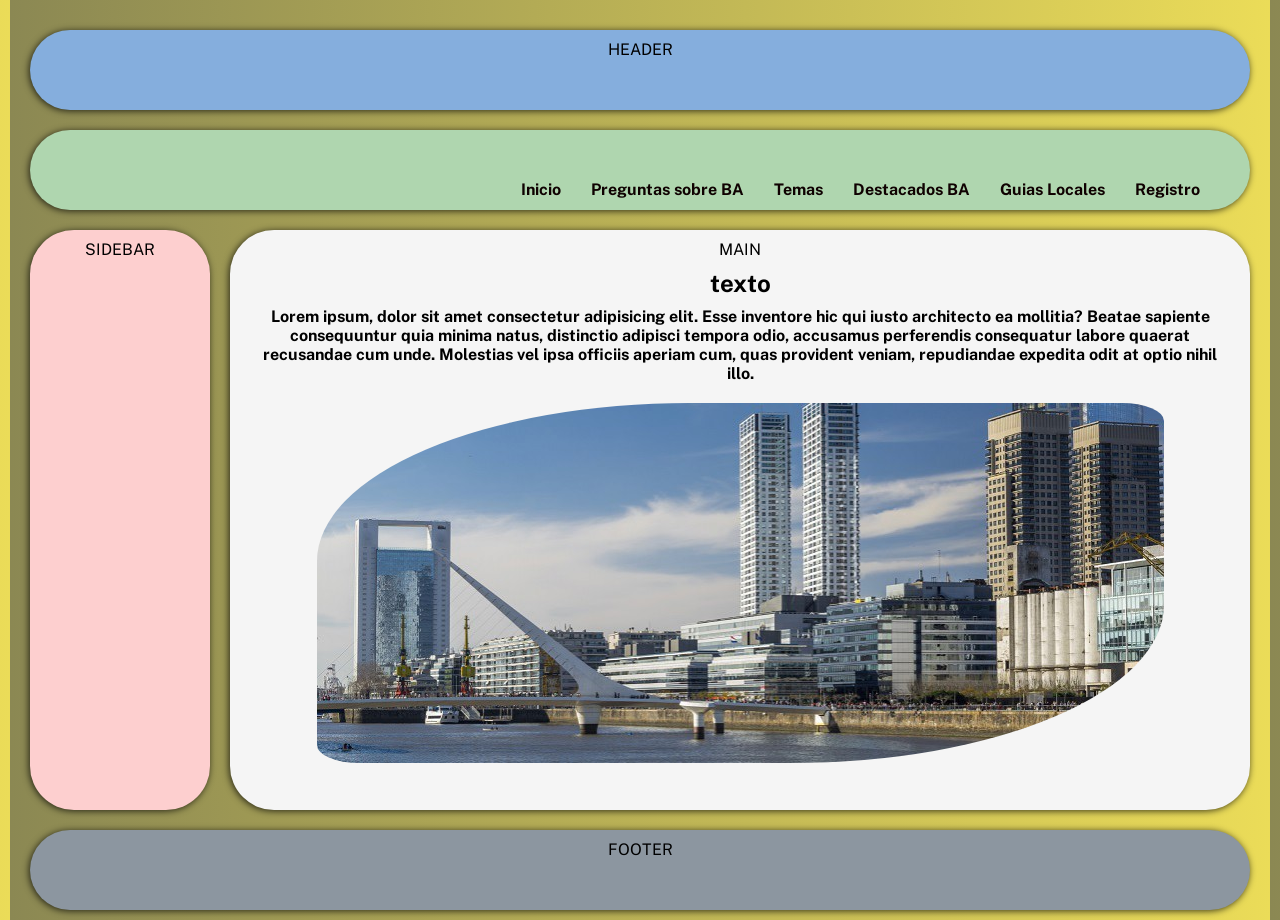
<file: TPO Base2/index.html>
<!DOCTYPE html>
<html lang="en">

<head>
  <meta charset="UTF-8">
  <meta name="viewport" content="width=device-width, initial-scale=1.0">
  <title>Visite BA</title>
  <link rel="stylesheet" href="styles.css">
  <script src="js.js"></script>
</head>

<body class="grid-container">

  <header class="header">HEADER</header>

  <!--  -->

  <div class="navbar">
    <nav>
      <button class="menu-vh" onclick="toggleMenu()">Menu</button>
      <ul>
        <li><a href="index.html">Inicio</a></li>
        <li><a href="Preguntas.html">Preguntas sobre BA</a></li>
        <li><a href="#">Temas</a></li>
        <li><a href="#">Destacados BA</a></li>
        <li><a href="#">Guias Locales</a></li>
        <li><a href="Registro.html">Registro</a></li>
      </ul>
    </nav>
  </div>


  <aside class="sidebar">SIDEBAR</aside>
  <article class="main">MAIN
    <div>
      <h1>texto</h1>
      <h4>Lorem ipsum, dolor sit amet consectetur adipisicing elit. Esse inventore hic qui iusto architecto ea mollitia?
        Beatae sapiente consequuntur quia minima natus, distinctio adipisci tempora odio, accusamus perferendis
        consequatur labore quaerat recusandae cum unde. Molestias vel ipsa officiis aperiam cum, quas provident veniam,
        repudiandae expedita odit at optio nihil illo.</h4>
      <img src="cabaimg.jpg">
    </div>
  </article>
  <footer class="footex">FOOTER</footer>

</body>

</html>
</file>
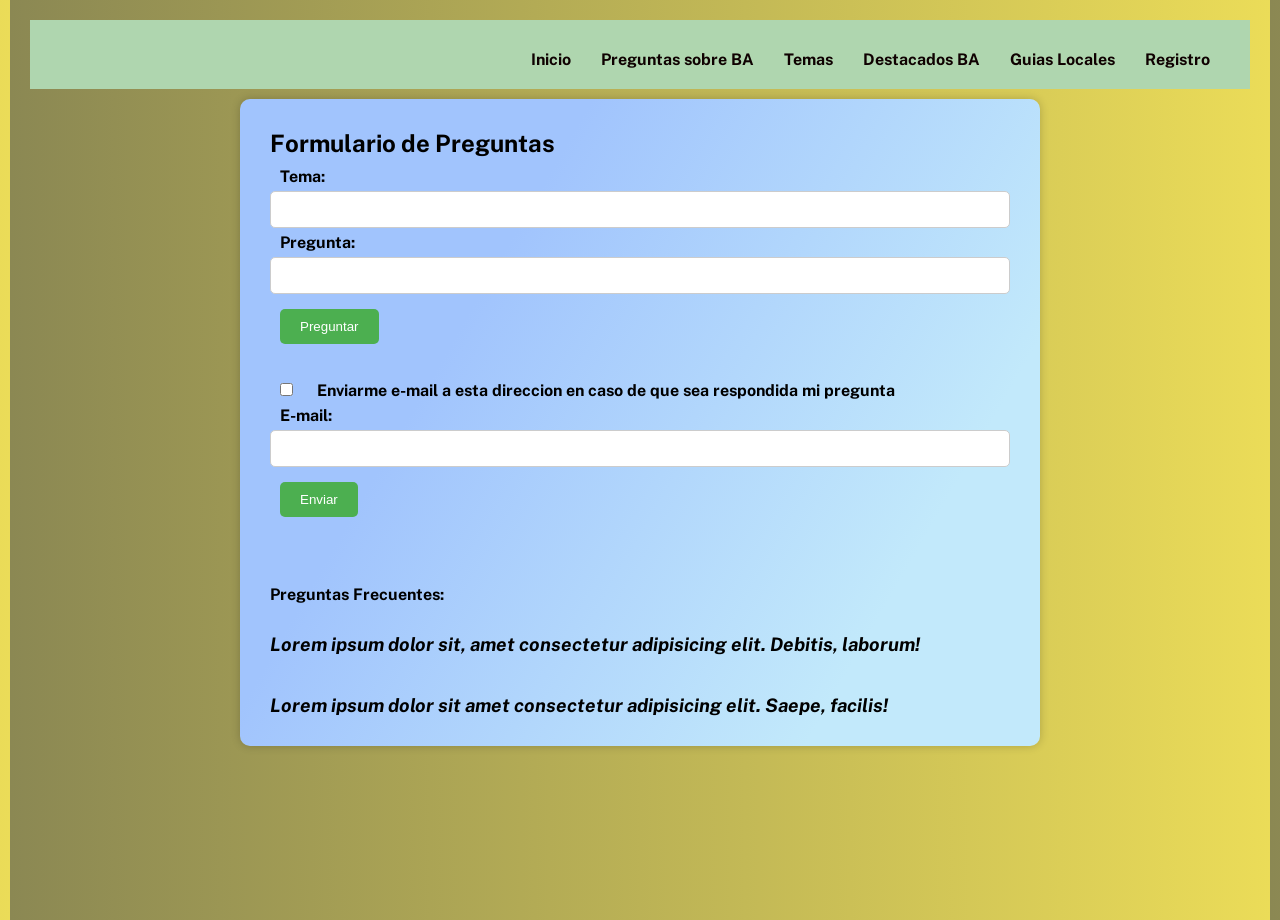
<file: TPO Base2/Preguntas.html>
<!DOCTYPE html>
<html lang="en">
<head>
    <meta charset="UTF-8">
    <meta name="viewport" content="width=device-width, initial-scale=1.0">
    <link rel="stylesheet" href="css/Estilo2.css">
    <link rel="stylesheet" href="styles.css">
    <script src="js.js"></script>
    <title>Preguntas</title>
</head>

<body>

  <div class="navbar">
    <nav>
      <button class="menu-vh" onclick="toggleMenu()">Menu</button>
      <ul>
        <li><a href="index.html">Inicio</a></li>
        <li><a href="Preguntas.html">Preguntas sobre BA</a></li>
        <li><a href="#">Temas</a></li>
        <li><a href="#">Destacados BA</a></li>
        <li><a href="#">Guias Locales</a></li>
        <li><a href="Registro.html">Registro</a></li>
      </ul>
    </nav>
  </div>
    

    <div class="container">
    <h2>Formulario de Preguntas</h2>
    <form>
      <label for="pregunta1">Tema:</label>
      <input type="text" id="pregunta1" name="pregunta1">

      <label for="pregunta2">Pregunta:</label>
      <input type="text" id="pregunta2" name="pregunta2">
      <input type="submit" value="Preguntar">
      <br><br>

      
      <input type="checkbox" name="mailme" id="mailme">
      <label for="mailme">Enviarme e-mail a esta direccion en caso de que sea respondida mi pregunta</label><br>
      <form>
      <label for="email">E-mail:</label>
      <input type="email" id="email" name="email">
      <input type="submit" value="Enviar">
      </form>
      <br><br>

      <label for="respuesta">Preguntas Frecuentes:</label>
      <br><br>
      <h3>Lorem ipsum dolor sit, amet consectetur adipisicing elit. Debitis, laborum!</h3>
      <br>
      <h3>Lorem ipsum dolor sit amet consectetur adipisicing elit. Saepe, facilis!</h3>
    </form>

   
    </div>
</body>
</html>
</file>
<file: TPO Base2/styles.css>
@import url("https://fonts.googleapis.com/css2?family=Public+Sans&display=swap");

* {
  box-sizing: border-box;
  margin: 10px;
  padding: 0;
}

html {
  height: 100%;
}

img {
  max-width: 100%;
  max-height: auto;
  object-fit: fill;
  border-radius: 44% 5% 44% 5%;
  margin: 10px;
}

body {
  font-family: "Public Sans", sans-serif;
  font-size: 1rem;
  min-height: 100%;
  background: yellow;
  background-image: linear-gradient(to right, #8b8853, rgb(235, 220, 88));
  /* ocupa todo el html */
}

.grid-container>* {
  box-shadow: -1px 1px 7px 0px rgba(0, 0, 0, 0.75);
  border-radius: 44px;
  padding: 10px;
  text-align: center;
}

/*  */

.header {
  grid-area: header;
  background-color: #85aedd;
}

.navbar {
  grid-area: navbar;
  background-color: #afd6af;
}

.sidebar {
  grid-area: sidebar;
  background-color: #fdcfcf;

  @media (max-width: 900px) {
    display: none;

    .grid-container {
      display: grid;
      grid-template-columns: auto;
      grid-template-rows: 100px auto 100px 100px;
      grid-template-areas:
        "header header header"
        "main main main"
        "fooler fooler fooler"
        "navbar navbar navbar";
      /* "sidebar"; */
    }
  }
}

.main {
  grid-area: main;
  background-color: #f5f5f5;
}

.footex {
  grid-area: fooler;
  background-color: #8c96a0;
}

@media (min-width: 901px) {
  .grid-container {
    display: grid;
    grid-template:
      "header  header header" 100px
      "navbar  navbar navbar" 100px
      "sidebar main main" auto
      "fooler  fooler fooler" 100px /
      200px auto 200px;
  }
}


nav {
  display: flex;
  text-align: center;
  float: none;
  align-items: center;
  justify-content: flex-end;
  flex-direction: row;
}

nav ul li {
  list-style: none;
  margin-left: auto;
  margin-bottom: auto;
  float: right;
  position: relative;
}

nav ul li a {
  display: flex;
  text-decoration: none;
  color: #0f0101;
  font-weight: bold;
}

nav ul li a::before {
  display: inline-block;
  content: '';
  /* margin: 0; */
  background: #0c5c24;
  width: auto;
  opacity: 0.25;
  filter: alpha(opacity=50);
  height: 0.5rem;
  bottom: 0px;
  position: absolute;
  transition: width 0.2s;
  text-rendering: auto;
}

nav ul li a:hover::before {
  width: 100%;
}

/*   */

.menu-vh {
  width: 100%;
  float: left;
  text-align: right;
}

/* .menu-vh ul {
  display: flex;
  flex-direction: row-reverse;
} */

.menu-vh ul li {
  display: flex;
  list-style-type: none;
  text-align: left;
}

.menu-vh ul li a {
  padding: 10px;
}

ul {
  display: flex;
  flex-direction: row;
}

.menu-vh {
  display: none;
  font-family: "Public Sans", sans-serif;
  font-size: 1rem;
  color: #0f0101;
  font-weight: bold;
  background-color: #afd6af;
  /* color: #fff; */
  border: none;
  cursor: pointer;
  position: relative;
  align-items: center;
  top: 20px;
}

@media (max-width: 768px) {
  .menu-vh {
    display: block;
  }

  nav ul {
    display: flex;
    justify-content: flex-end;
    background-color: #afd6af;
    position: absolute;
    top: 60px;
    right: 20px;
    flex-direction: column;
    border-radius: 0% 18% 10% 10%;
    box-shadow: -1px 1px 7px 0px rgba(0, 0, 0, 0.75);
    /* z-index: 1; */
  }

  nav ul.active {
    display: flex;
  }

  nav li {
    margin: 10px 0;
  }
}
</file>
<file: TPO Base2/css/Estilo2.css>
.container {
    max-width: 800px;
    margin: 0 auto;
    padding: 20px;
    background-image: linear-gradient(120deg, #a1c4fd 30%, #c2e9fb 80%);
    /* background-color: #ffffff; Fondo del contenedor */
    border-radius: 10px;
    box-shadow: 0 0 10px rgba(0, 0, 0, 0.2);
  }

form {
    margin-bottom: 20px;
  }


label {
    font-weight: bold;
  }

input[type="text"],
input[type="email"],
input[type="password"],
select {
    width: 100%;
    padding: 10px;
    margin: 5px 0;
    border: 1px solid #ccc;
    border-radius: 5px;
  }

input[type="submit"] {
    background-color: #4caf50; /* Color de fondo del botón */
    color: white;
    padding: 10px 20px;
    border: none;
    border-radius: 5px;
    cursor: pointer;
  }

input[type="submit"]:hover {
    background-color: #45a049; /* Color de fondo del botón al pasar el ratón */
  }

h3{
  font-style: oblique;
}
</file>
